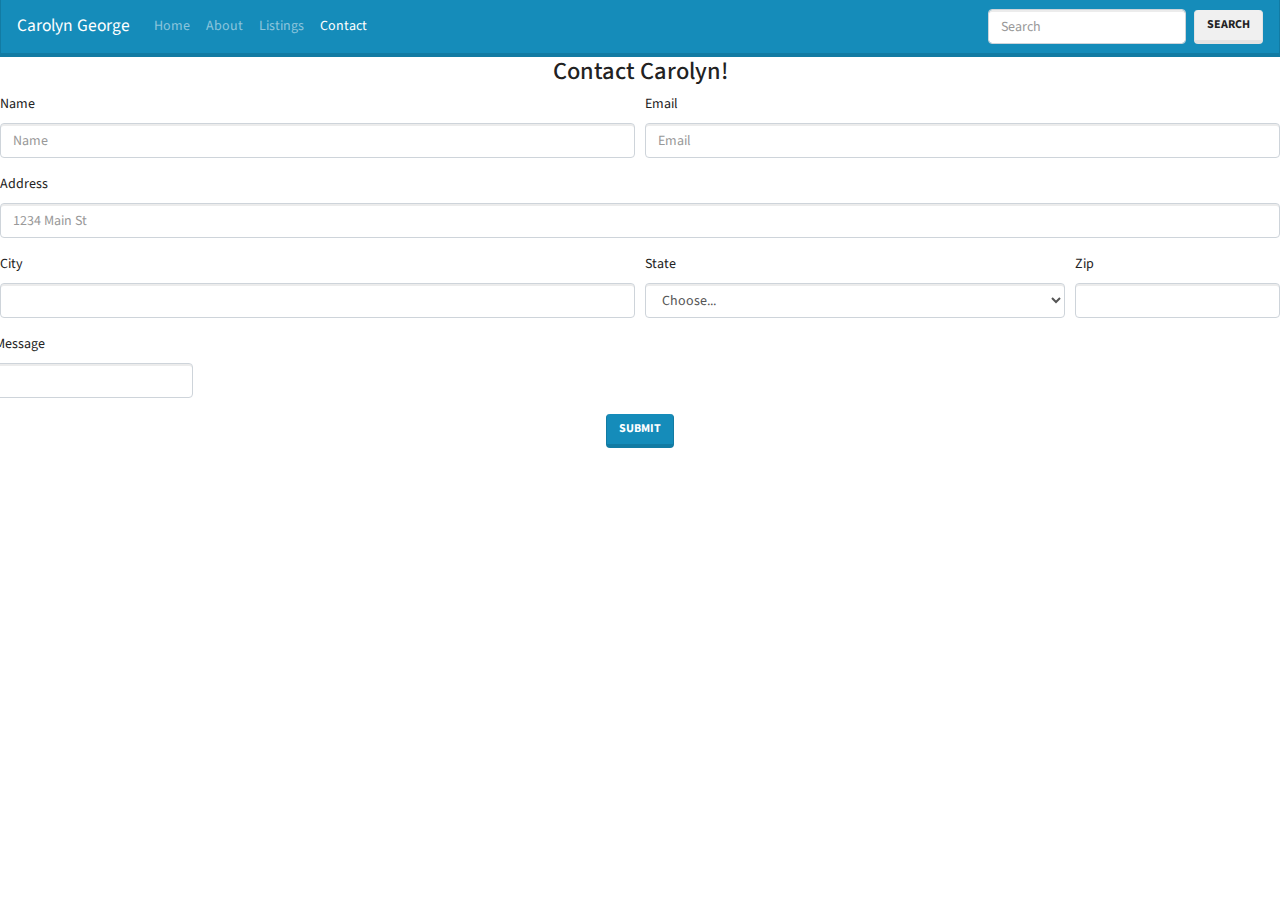
<file: contact.html>
<!DOCTYPE html>
<html>
<head>
  <title>Listings</title>
  <link rel="stylesheet" href="css/bootstrap-lumen.css">
  <script src="https://ajax.googleapis.com/ajax/libs/jquery/3.3.1/jquery.min.js"></script>
  <script src="https://maxcdn.bootstrapcdn.com/bootstrap/3.3.7/js/bootstrap.min.js"></script>

   <style type="text/css">
    
    h3{
      text-align: center;
      font: bold;
    }
    button{
      margin: 0; 
      text-align: center;
    }
    
  </style>
</head>
<body>

<nav class="navbar navbar-expand-lg navbar-dark bg-primary">
  <a class="navbar-brand" href="index.html">Carolyn George</a>
  <button class="navbar-toggler" type="button" data-toggle="collapse" data-target="#navbarColor01" aria-controls="navbarColor01" aria-expanded="false" aria-label="Toggle navigation">
    <span class="navbar-toggler-icon"></span>
  </button>

  <div class="collapse navbar-collapse" id="navbarColor01">
    <ul class="navbar-nav mr-auto">
      <li class="nav-item">
        <a class="nav-link" href="index.html">Home <span class="sr-only">(current)</span></a>
      </li>
      <li class="nav-item">
        <a class="nav-link" href="about.html">About</a>
      </li>
      <li class="nav-item">
        <a class="nav-link" href="listings.html">Listings</a>
      </li>
      <li class="nav-item active">
        <a class="nav-link" href="contact.html">Contact</a>
      </li>
    </ul>
    <form class="form-inline my-2 my-lg-0">
      <input class="form-control mr-sm-2" type="text" placeholder="Search">
      <button class="btn btn-secondary my-2 my-sm-0" type="submit">Search</button>
    </form>
  </div>
</nav>

  <h3>Contact Carolyn!</h3>

  <form>
  <div class="form-row">
    <div class="form-group col-md-6">
      <label for="inputName">Name</label>
      <input type="name" class="form-control" id="inputName" placeholder="Name">
    </div>
    <div class="form-group col-md-6">
      <label for="inputEmail">Email</label>
      <input type="email" class="form-control" id="inputEmail" placeholder="Email">
    </div>
  </div>
  <div class="form-row">
    <div class="form-group col-md-12">
      <label for="inputAddress">Address</label>
      <input type="text" class="form-control" id="inputAddress" placeholder="1234 Main St">
    </div>
  </div>
  <div class="form-row">
    <div class="form-group col-md-6">
      <label for="inputCity">City</label>
      <input type="text" class="form-control" id="inputCity">
    </div>

    <div class="form-group col-md-4">
      <label for="inputState">State</label>
      <select id="inputState" class="form-control">
        <option selected>Choose...</option>
        <option>Alabama</option>
      </select>
    </div>

    <div class="form-group col-md-2">
      <label for="inputZip">Zip</label>
      <input type="text" class="form-control" id="inputZip">
    </div>

    <div class="form-row">
      <div class="form-group col-md-12">
        <label for="description">Message</label>
        <input type="text" name="description" class="form-control">
      </div>  
    </div> 
  </div>
  </div>
  <div class="col text-center"> 
    <button id="button" name="button" class="btn btn-primary">Submit</button> 
  </div>
</form>

</body>
</html>
</file>
